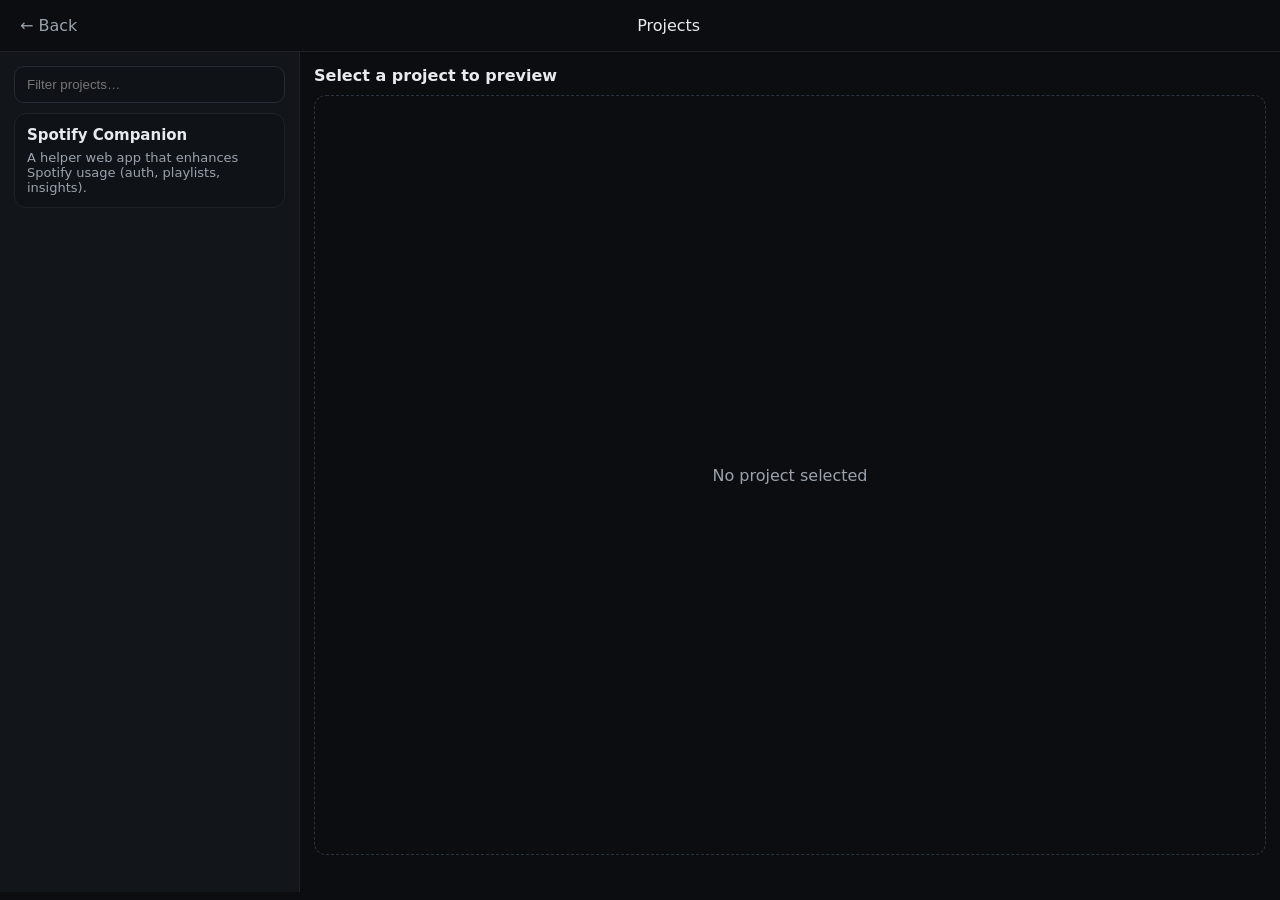
<file: projects.html>
<!DOCTYPE html>
<html lang="en">
  <head>
    <meta charset="utf-8" />
    <title>Projects | Lucas' Coding Portfolio</title>
    <meta name="viewport" content="width=device-width, initial-scale=1" />
    <style>
      :root {
        --bg: #0b0d10;
        --panel: #12151a;
        --text: #e7eaee;
        --muted: #9aa3ad;
        --accent: #58a6ff;
      }
      * {
        box-sizing: border-box;
      }
      body {
        margin: 0;
        font-family: system-ui, -apple-system, Segoe UI, Roboto, Helvetica,
          Arial, sans-serif;
        background: var(--bg);
        color: var(--text);
      }
      header {
        padding: 16px 20px;
        border-bottom: 1px solid #1e232b;
        display: flex;
        gap: 12px;
        align-items: center;
        justify-content: space-between;
      }
      header a {
        color: var(--muted);
        text-decoration: none;
      }
      header a:hover {
        color: var(--text);
      }
      .wrap {
        display: grid;
        grid-template-columns: 300px 1fr;
        min-height: calc(100vh - 60px);
      }
      @media (max-width: 900px) {
        .wrap {
          grid-template-columns: 1fr;
        }
      }
      .sidebar {
        border-right: 1px solid #1e232b;
        background: var(--panel);
        padding: 14px;
      }
      .search {
        margin-bottom: 10px;
      }
      .search input {
        width: 100%;
        padding: 10px 12px;
        border-radius: 10px;
        border: 1px solid #242b35;
        background: #0f1217;
        color: var(--text);
      }
      .list {
        display: grid;
        gap: 8px;
      }
      .item {
        border: 1px solid #1e232b;
        border-radius: 12px;
        padding: 12px;
        background: #0f1217;
        cursor: pointer;
      }
      .item:hover {
        border-color: #2a3340;
      }
      .item.active {
        outline: 2px solid var(--accent);
      }
      .item h4 {
        margin: 0 0 6px 0;
        font-size: 15px;
      }
      .item p {
        margin: 0;
        color: var(--muted);
        font-size: 13px;
      }
      .content {
        padding: 14px;
      }
      .toolbar {
        display: flex;
        align-items: center;
        justify-content: space-between;
        margin-bottom: 10px;
        gap: 10px;
      }
      .toolbar .title {
        font-weight: 600;
      }
      .toolbar a.btn {
        background: var(--accent);
        color: #081018;
        text-decoration: none;
        padding: 8px 12px;
        border-radius: 10px;
        font-weight: 600;
      }
      .frame {
        width: 100%;
        height: calc(100vh - 140px);
        border: 1px solid #1e232b;
        border-radius: 12px;
        background: #0f1217;
      }
      .empty {
        height: calc(100vh - 140px);
        display: grid;
        place-items: center;
        color: var(--muted);
        border: 1px dashed #2a3340;
        border-radius: 12px;
      }
    </style>
  </head>
  <body>
    <header>
      <div><a href="index.html">← Back</a></div>
      <div>Projects</div>
      <div></div>
    </header>

    <div class="wrap">
      <aside class="sidebar">
        <div class="search">
          <input id="filter" type="search" placeholder="Filter projects…" />
        </div>
        <div id="list" class="list" role="listbox" aria-label="Projects"></div>
      </aside>

      <main class="content">
        <div class="toolbar">
          <div class="title" id="title">Select a project to preview</div>
          <a
            id="openExternal"
            class="btn"
            href="#"
            target="_blank"
            rel="noopener"
            style="display: none"
            >Open in new tab</a
          >
        </div>
        <div id="preview">
          <div class="empty">No project selected</div>
        </div>
      </main>
    </div>

    <script>
      // 👉 Configure your projects here.
      // Put your built projects inside /projects/<slug>/ so they share the same origin,
      // which allows iframe preview on GitHub Pages.
      const PROJECTS = [
        {
          id: "spotify-companion",
          name: "Spotify Companion",
          description:
            "A helper web app that enhances Spotify usage (auth, playlists, insights).",
          // If the project is inside this repo: use a relative path:
          url: "projects/spotify-companion/index.html",
          // If you must link off-site, it might be blocked by X-Frame-Options.
          // In that case, the "Open in new tab" button still works.
          // url: "https://your-username.github.io/spotify-companion/"
        },
        // Add more projects here:
        // { id:"trading-bot", name:"Trading Bot Dashboard", description:"Live PnL + charts.", url:"projects/trading-bot/index.html" },
        // { id:"embedded-lidar", name:"LiDAR Visualizer", description:"WebGL point cloud viewer.", url:"projects/lidar/index.html" },
      ];

      // ---- UI wiring ----
      const listEl = document.getElementById("list");
      const previewEl = document.getElementById("preview");
      const titleEl = document.getElementById("title");
      const openExternalEl = document.getElementById("openExternal");
      const filterEl = document.getElementById("filter");

      function renderList(items) {
        listEl.innerHTML = "";
        items.forEach((p) => {
          const li = document.createElement("div");
          li.className = "item";
          li.setAttribute("role", "option");
          li.dataset.id = p.id;
          li.innerHTML = `<h4>${p.name}</h4><p>${p.description}</p>`;
          li.addEventListener("click", () => selectProject(p.id));
          listEl.appendChild(li);
        });
      }

      function selectProject(id) {
        const p = PROJECTS.find((x) => x.id === id);
        if (!p) return;
        // set active
        [...listEl.children].forEach((el) =>
          el.classList.toggle("active", el.dataset.id === id)
        );
        // update title + external link
        titleEl.textContent = p.name;
        openExternalEl.href = p.url;
        openExternalEl.style.display = "inline-block";
        // load iframe
        previewEl.innerHTML = "";
        const frame = document.createElement("iframe");
        frame.className = "frame";
        frame.setAttribute("title", p.name);
        frame.setAttribute("loading", "lazy");
        // security: if you embed third-party pages, consider sandbox:
        // frame.setAttribute('sandbox', 'allow-scripts allow-same-origin allow-forms allow-popups');
        frame.src = p.url;
        frame.onerror = () => {
          previewEl.innerHTML = `<div class="empty">Preview blocked by site policy. Use “Open in new tab”.</div>`;
        };
        previewEl.appendChild(frame);
        // update hash so you can deep-link
        history.replaceState(null, "", `#${encodeURIComponent(id)}`);
      }

      function initFromHash() {
        const id = decodeURIComponent(location.hash.replace("#", ""));
        if (id && PROJECTS.some((p) => p.id === id)) selectProject(id);
      }

      // Filter
      filterEl.addEventListener("input", (e) => {
        const q = e.target.value.toLowerCase().trim();
        const filtered = PROJECTS.filter(
          (p) =>
            p.name.toLowerCase().includes(q) ||
            p.description.toLowerCase().includes(q)
        );
        renderList(filtered);
      });

      // Init
      renderList(PROJECTS);
      initFromHash();
    </script>
  </body>
</html>
</file>
